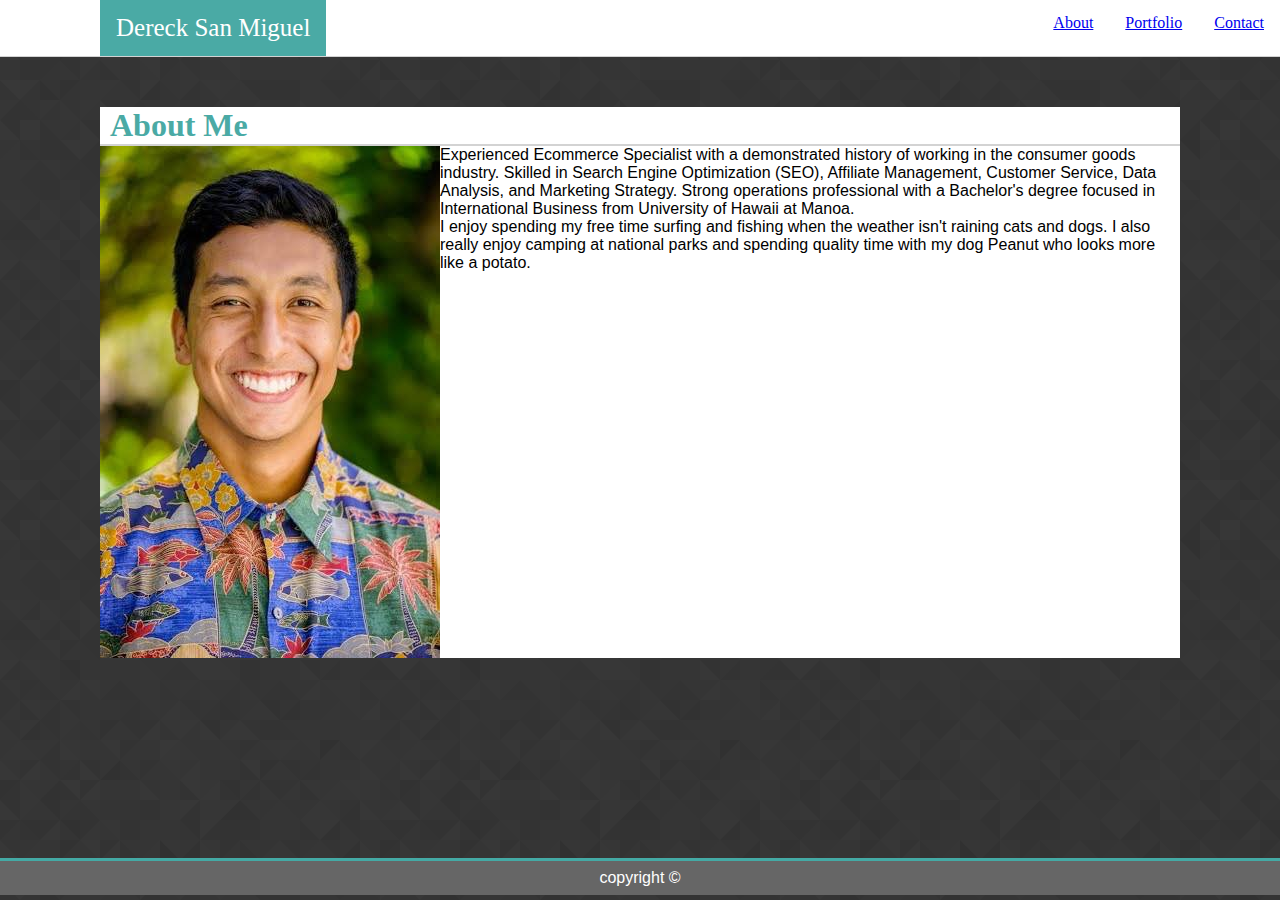
<file: assets/index.html>
<!DOCTYPE html>
<html lang="en">

<head>
    <meta charset="UTF-8">
    <title>About Me</title>
    <link rel="stylesheet" href="css/style.css">

</head>

<body>
    <nav>
        <ul>
            <li id="me">Dereck San Miguel</li>
            <li class="right"><a href="./contact.html">Contact</a></li>
            <li class="right"><a href="./portfolio.html">Portfolio</a></li>
            <li class="right"><a href="index.html">About</a></li>
        </ul>
    </nav>

    <div>

        <div id="bio">
            <h1 id="body-heading">About Me</h1>
            <img src="./images/10647041_741766869218499_4944926384015028455_n.jpg" alt="Picture of me">
            <p>Experienced Ecommerce Specialist with a demonstrated history of working in the consumer goods
                industry.
                Skilled in Search Engine Optimization (SEO), Affiliate Management, Customer Service, Data Analysis, and
                Marketing Strategy. Strong operations professional with a Bachelor's degree focused in International
                Business from University of Hawaii at Manoa.
            </p>
            <p> I enjoy spending my free time surfing and fishing when the weather isn't raining cats and dogs.
                I also
                really enjoy camping at national parks and spending quality time with my dog Peanut who looks more like
                a
                potato.</p>
        </div>
    </div>

    <footer>
        <p class="margintb-2">copyright &copy;</p>
    </footer>


</body>

</html>
</file>
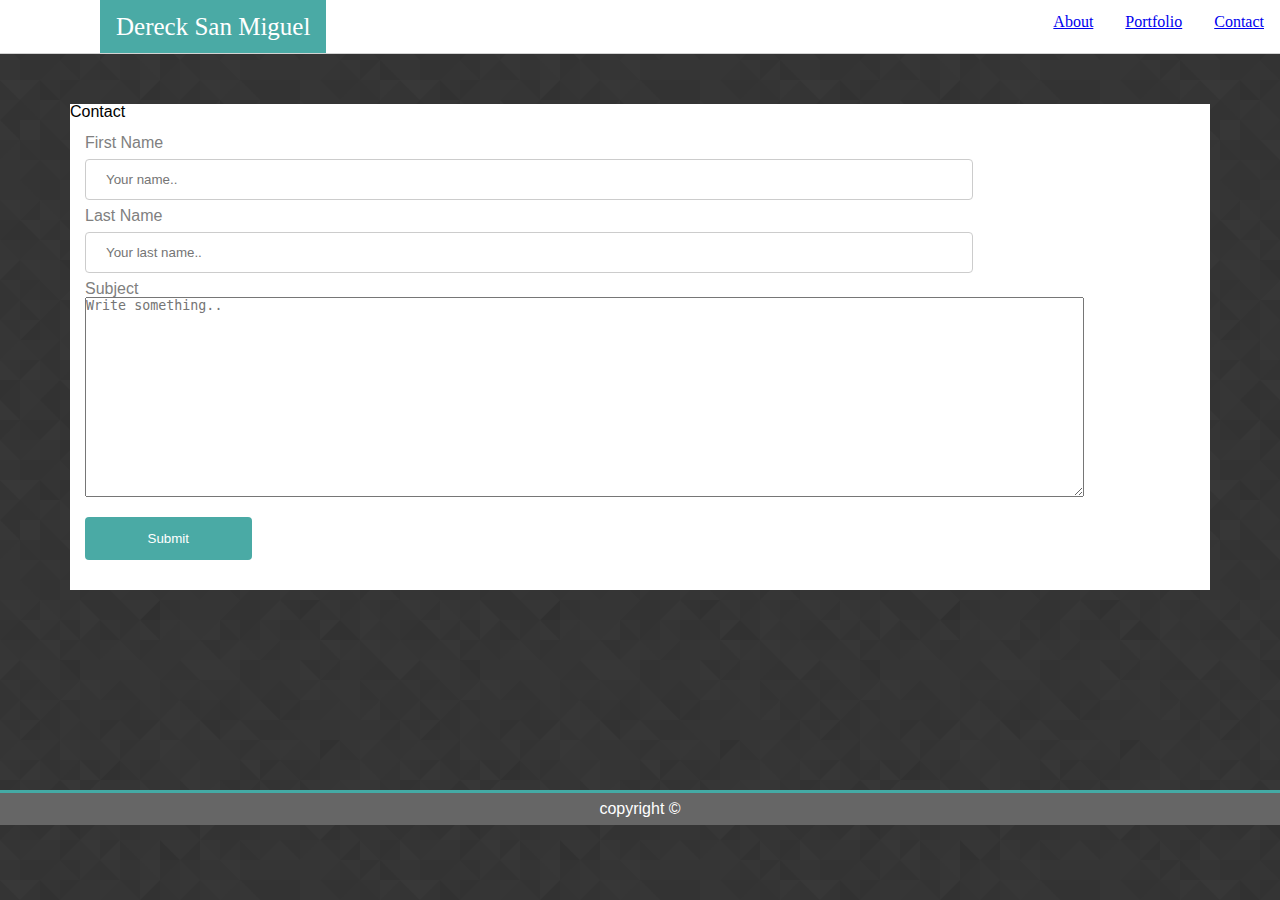
<file: assets/contact.html>
<!DOCTYPE html>
<html lang="en">

<head>
    <meta charset="UTF-8">
    <title>About Me</title>
    <link rel="stylesheet" href="./css/reset.css">
    <link rel="stylesheet" href="css/style.css">

</head>

<body>
    <nav>
        <ul>
            <li id="me">Dereck San Miguel</li>
            <li class="right"><a href="./contact.html">Contact</a></li>
            <li class="right"><a href="./portfolio.html">Portfolio</a></li>
            <li class="right"><a href="index.html">About</a></li>
        </ul>
    </nav>

    <div id="contact">
        <h1 id="body-headin">Contact</h1>
        <form>
            <label for="fname">First Name</label>
            <input type="text" id="fname" name="firstname" placeholder="Your name..">

            <label for="lname">Last Name</label>
            <input type="text" id="lname" name="lastname" placeholder="Your last name..">

            <label for="subject">Subject</label>
            <textarea id="subject" name="subject" placeholder="Write something.." style="height:200px"></textarea>

            <input type="submit" value="Submit">
        </form>
    </div>

    <footer>
        <p class="margintb-2">copyright &copy;</p>
    </footer>

</body>

</html>
</file>
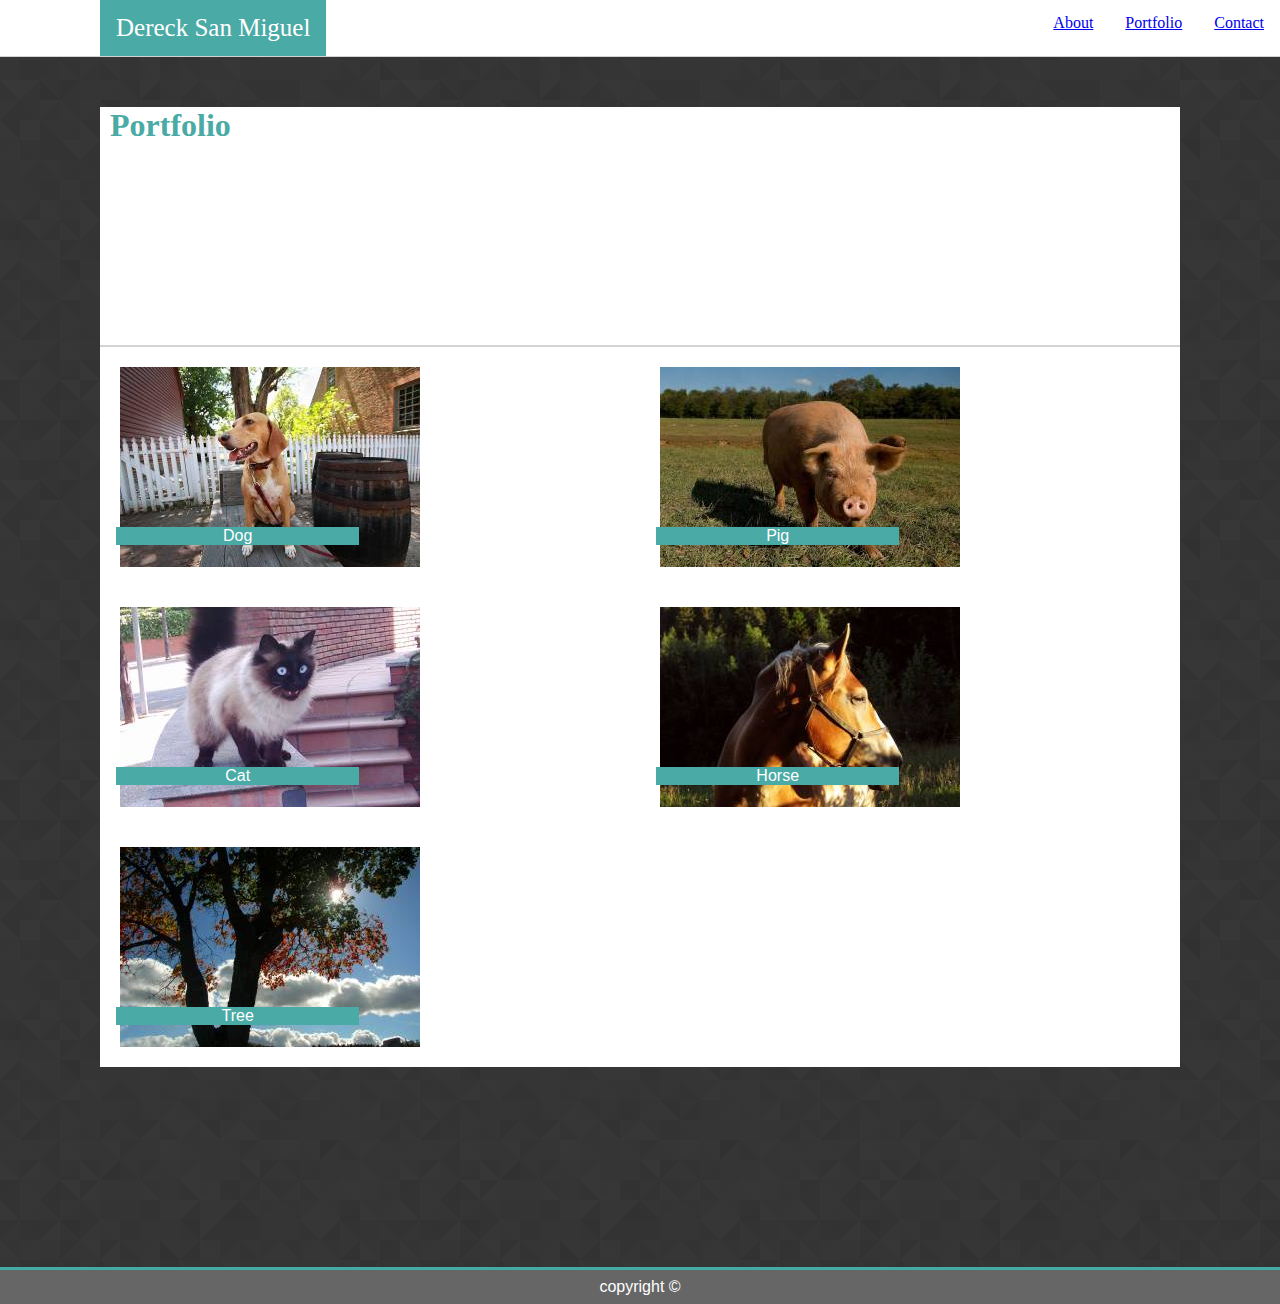
<file: assets/portfolio.html>
<!DOCTYPE html>
<html lang="en">

<head>
    <meta charset="UTF-8">
    <title>About Me</title>
    <link rel="stylesheet" href="css/style.css">

</head>

<body>
    <nav>
        <ul>
            <li id="me">Dereck San Miguel</li>
            <li class="right"><a href="./contact.html">Contact</a></li>
            <li class="right"><a href="./portfolio.html">Portfolio</a></li>
            <li class="right"><a href="index.html">About</a></li>
        </ul>
    </nav>
    <div class="grid">
        <h1 class="title" id="body-heading"> Portfolio</h1>

        <div class="container-1">
            <img id="pic-1" src="./images/picture-1.jpg" alt="Dog">
            <div class="dog">Dog</div>
        </div>
        <div class="container-2">
            <img id="pic-2" src="./images/picture-2.jpg" alt="Pig">
            <div class="pig">Pig</div>
        </div>
        <div class="container-3">
            <img id="pic-3" src="./images/picture-3.jpg" alt="Cat">
            <div class="cat">Cat</div>
        </div>
        <div class="container-4">
            <img id="pic-4" src="./images/picture-4.jpg" alt="Horse">
            <div class="horse">Horse</div>
        </div>
        <div class="container-5">
            <img id="pic-5" src="./images/picture-5.jpg" alt="Nature">
            <div class="tree">Tree</div>
        </div>

    </div>

    <footer>
        <p class="margintb-2">copyright &copy;</p>
    </footer>


</body>

</html>
</file>
<file: assets/css/style.css>
* {
  box-sizing: border-box;
  padding: 0;
  margin: 0;
}

body {
  background-image: url(../images/prism.png);
  font-family: Arial, Helvetica, sans-serif;
}

nav {
  border-bottom: 1px solid lightgray;
}

ul {
  list-style-type: none;
  margin: 0;
  padding: 0;
  overflow: hidden;
  background-color: #ffffff;
  border: #666666;
  font-family: Georgia, 'Times New Roman', Times, serif;
}

li {
  float: left;
  display: block;
  text-align: center;
  padding: 14px 16px;
  text-decoration: none;
  color: black;
}

footer {
  clear: both;
  background-color: #666666;
  width: 100%;
  color: white;
  text-align: center;
  border-top: 3px solid #44aaa5;
}

img {
  float: left;
}

#me {
  background-color: #4aaaa5;
  color: white;
  font-family: Georgia, 'Times New Roman', Times, serif;
  font-size: 25px;
  margin-left: 100px;
}

#body-heading {
  color: #4aaaa5;
  font-family: Georgia, 'Times New Roman', Times, serif;
  border-bottom: 2px solid lightgray;
  padding-left: 10px;
}

#bio {
  float: left;
  background-color: white;
  margin: 50px 100px 200px 100px;
}

#contact {
  background-color: white;
  margin: 50px 70px 200px 70px;
}

#pic-1 {
  grid-column: 1 / span 1;
  grid-row: 2 /span 1;
  padding: 20px;
}

#pic-2 {
  grid-column: 2 / span 1;
  grid-row: 2 / span 1;
  padding: 20px;
}

#pic-3 {
  grid-column: 1 / span 1;
  grid-row: 3 / span 2;
  padding: 20px;
}

#pic-4 {
  grid-column: 2 / span 1;
  grid-row: 3 / span 1;
  padding: 20px;
}

#pic-5 {
  grid-column: 1 / span 1;
  grid-row: 4 / span 1;
  padding: 20px;
}

.margintb-2 {
  padding-bottom: 8px;
  padding-top: 8px;
}

.grid {
  background-color: white;
  margin: 50px 100px 200px 100px;
  display: grid;
  grid-template-columns: 1fr 1fr;
  grid-template-rows: 1fr 1fr 1fr;
}

.title {
  grid-column: 1 / span 2;
  grid-row: 1 / span 1;
  padding: 0;
  margin: 0;
}

.right {
  float: right;
}

#subject {
  display: block;
  width: 90%;
}

input[type=text], select {
  width: 80%;
  padding: 12px 20px;
  margin: 8px 0;
  display: block;
  border: 1px solid #ccc;
  border-radius: 4px;
  box-sizing: border-box;
}

input[type=submit] {
  width: 15%;
  background-color: #4aaaa5;
  color: white;
  padding: 14px 20px;
  margin: 20px 0;
  border: none;
  border-radius: 4px;
  cursor: pointer;
  display: block;
}

input[type=submit]:hover {
  background-color: #067670;
}

form {
  margin: 15px;
  padding-bottom: 10px;
  font-family: Arial, Helvetica, sans-serif;
  color: gray;
}

.container-1 {
  position: relative;
  text-align: center;
  color: white;
}

.container-2 {
  position: relative;
  text-align: center;
  color: white;
}

.container-3 {
  position: relative;
  text-align: center;
  color: white;
}

.container-4 {
  position: relative;
  text-align: center;
  color: white;
}

.container-5 {
  position: relative;
  text-align: center;
  color: white;
}

.dog {
  position: absolute;
  top: 75%;
  left: 3%;
  background-color: #4aaaa5;
  width: 45%;
}

.pig {
  position: absolute;
  top: 75%;
  left: 3%;
  background-color: #4aaaa5;
  width: 45%;
}

.cat {
  position: absolute;
  top: 75%;
  left: 3%;
  background-color: #4aaaa5;
  width: 45%;
}

.horse {
  position: absolute;
  top: 75%;
  left: 3%;
  background-color: #4aaaa5;
  width: 45%;
}

.tree {
  position: absolute;
  top: 75%;
  left: 3%;
  background-color: #4aaaa5;
  width: 45%;
}
</file>
